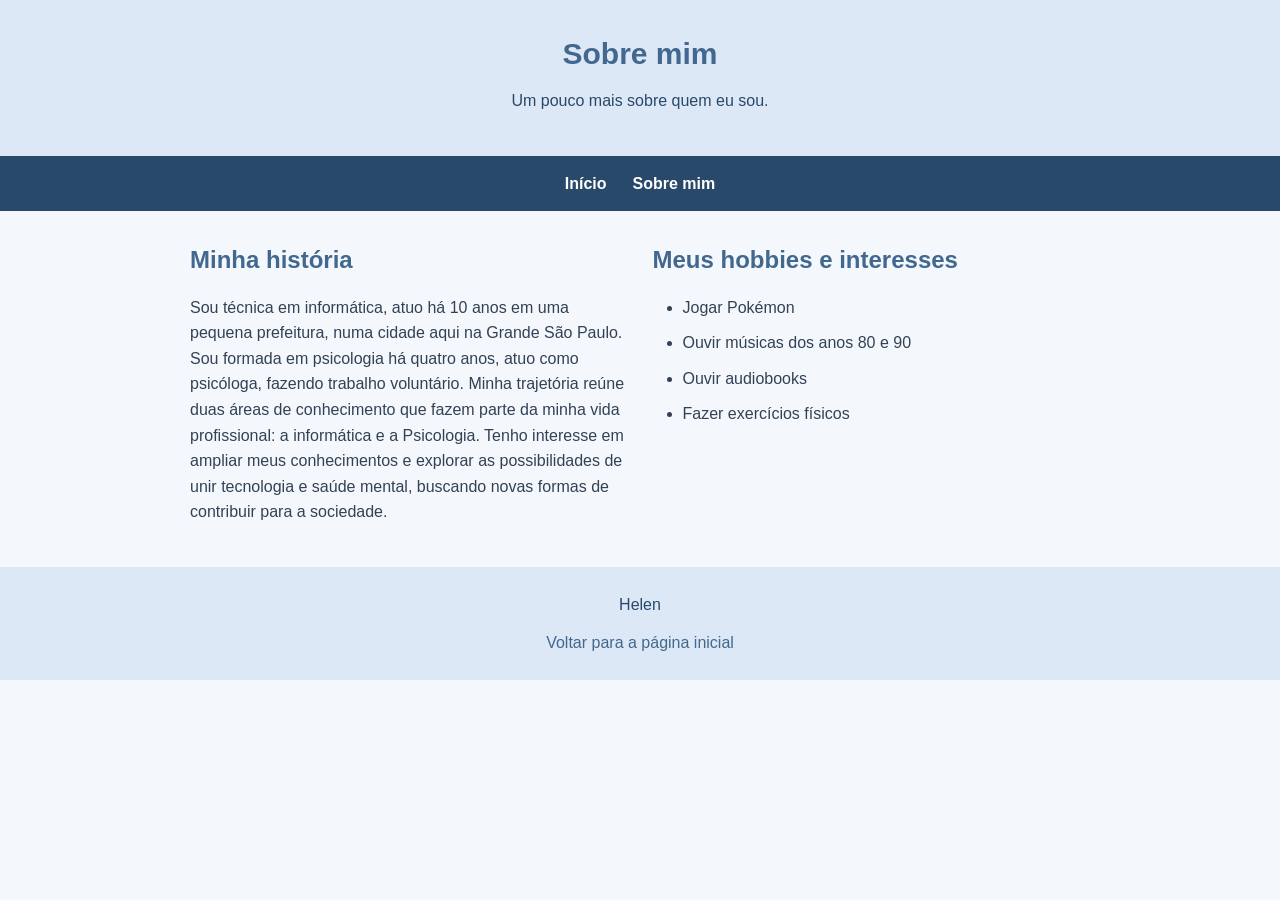
<file: paginapessoal/index.html>
<!DOCTYPE html>
<html lang="pt-br">

<head>
    <meta charset="UTF-8">
    <meta name="viewport" content="width=device-width, initial-scale=1.0">
    <title>Sobre Mim</title>

    <link rel="stylesheet" href="style.css">

    <style>
        body {
            background-color: #f4f8fc;
            color: #334155;
        }

        header, footer {
            background-color: #dce8f5;
            color: #29496b;
        }

        h1, h2 {
            color: #42688f;
        }

        a {
            color: #42688f;
        }
    </style>
</head>

<body>

    <header>
        <h1>Sobre mim</h1>
        <p>Um pouco mais sobre quem eu sou.</p>
    </header>

    <nav>
        <a href="index.html">Início</a>
        <a href="sobre.html">Sobre mim</a>
    </nav>

    <main>
        <section>
            <h2>Minha história</h2>
            <p>
                Sou técnica em informática, atuo há 10 anos em uma pequena prefeitura,
                numa cidade aqui na Grande São Paulo. Sou formada em psicologia há
                quatro anos, atuo como psicóloga, fazendo trabalho voluntário.
                Minha trajetória reúne duas áreas de conhecimento que fazem parte
                da minha vida profissional: a informática e a Psicologia. Tenho
                interesse em ampliar meus conhecimentos e explorar as possibilidades
                de unir tecnologia e saúde mental, buscando novas formas de contribuir
                para a sociedade.
            </p>
        </section>

        <section id="interesses">
            <h2>Meus hobbies e interesses</h2>
            <ul>
                <li>Jogar Pokémon</li>
                <li>Ouvir músicas dos anos 80 e 90</li>
                <li>Ouvir audiobooks</li>
                <li>Fazer exercícios físicos</li>
            </ul>
        </section>
    </main>

    <footer>
        <p>Helen</p>
        <a href="index.html">Voltar para a página inicial</a>
    </footer>

</body>
</html>
</file>
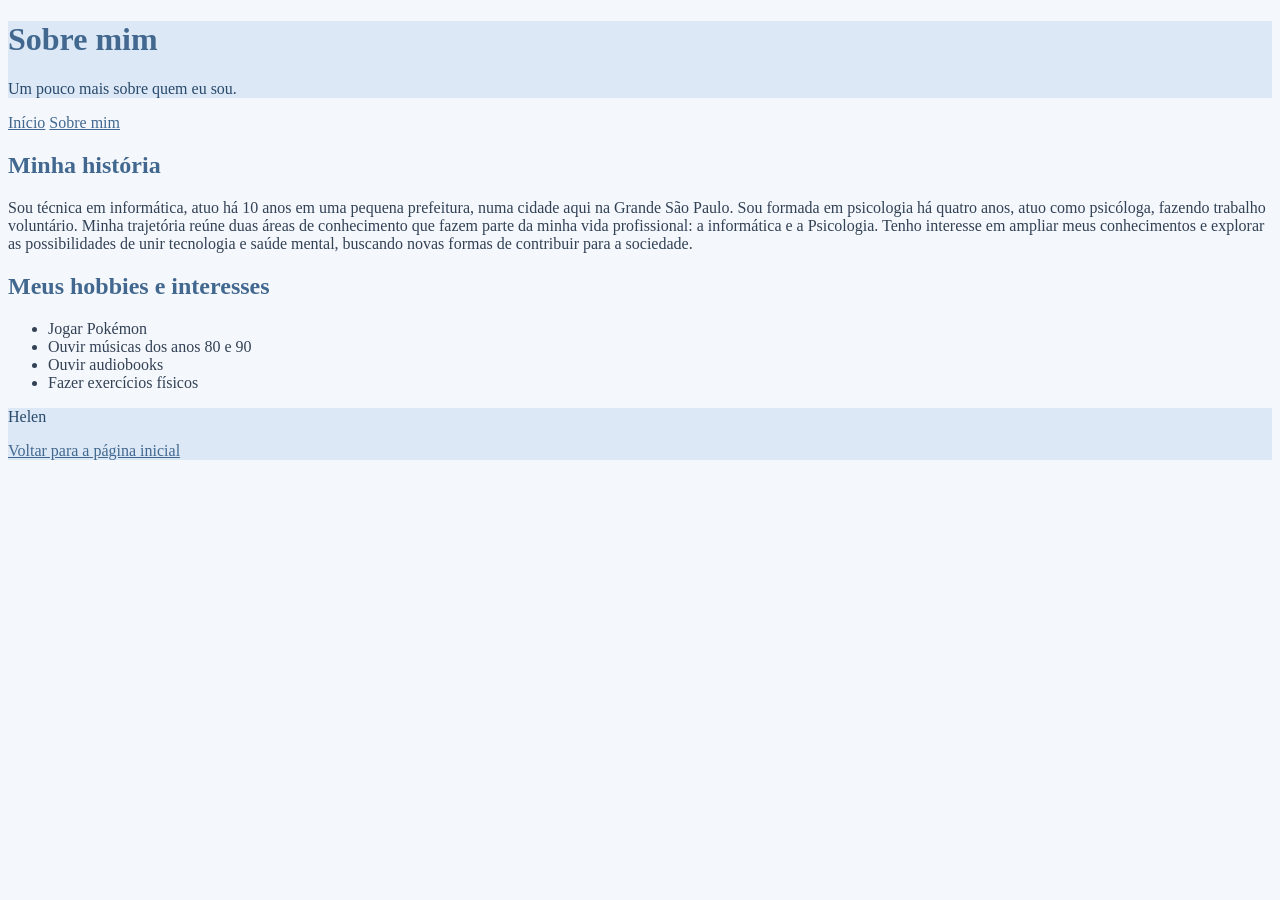
<file: paginapessoal/sobre.html>
<!DOCTYPE html>
<html lang="pt-br">
<head>
    <meta charset="UTF-8">
    <title>Sobre Mim</title>
    <style>
        body {
            background-color: #f4f8fc;
            color: #334155;
        }

        header, footer {
            background-color: #dce8f5;
            color: #29496b;
        }

        h1, h2 {
            color: #42688f;
        }

        a {
            color: #42688f;
        }
    </style>
</head>

<body>

    <header>
        <h1>Sobre mim</h1>
        <p>Um pouco mais sobre quem eu sou.</p>
    </header>

    <nav>
        <a href="index.html">Início</a>
        <a href="sobre.html">Sobre mim</a>
    </nav>

    <main>
        <section>
            <h2>Minha história</h2>
            <p> Sou técnica em informática,  atuo há 10 anos em  uma pequena prefeitura, numa cidade aqui na Grande São Paulo. Sou formada em psicologia há quatro anos, atuo como psicóloga, fazendo trabalho voluntário.
Minha trajetória reúne duas áreas de conhecimento que fazem parte da minha vida profissional: a informática e a Psicologia. Tenho interesse em ampliar meus conhecimentos e explorar as possibilidades de unir tecnologia e saúde mental, buscando novas formas de contribuir para a sociedade.</p>
        </section>

         <section id="interesses">
            <h2>Meus hobbies e interesses</h2>
            <ul>
                <li>Jogar Pokémon</li>
                <li>Ouvir músicas dos anos 80 e 90</li>
                <li>Ouvir audiobooks</li>
                <li>Fazer exercícios físicos</li>
            </ul>
        </section>
    </main>

    <footer>
        <p>Helen</p>
        <a href="index.html">Voltar para a página inicial</a>
    </footer>

</body>
</html>
</file>
<file: paginapessoal/style.css>
/* CONFIGURAÇÕES GERAIS */

* {
    margin: 0;
    padding: 0;
    box-sizing: border-box;
}

body {
    background-color: #f4f8fc;
    color: #334155;
    font-family: Arial, sans-serif;
    line-height: 1.6;

    display: grid;
    grid-template-columns: 1fr;
}

/* CABEÇALHO */

header {
    background-color: #dce8f5;
    color: #29496b;
    text-align: center;
    padding: 1.875rem;
    grid-column: 1;
}

h1 {
    color: #42688f;
    font-size: 1.875rem;
    margin-bottom: 0.625rem;
}

h2 {
    color: #42688f;
    font-size: 1.5rem;
    margin-bottom: 0.9375rem;
}

/* MENU DE NAVEGAÇÃO */

nav {
    background-color: #29496b;
    text-align: center;
    padding: 0.9375rem;
    grid-column: 1;

    display: flex;
    justify-content: center;
    align-items: center;
    flex-wrap: wrap;
    gap: 0.625rem;
}

nav a {
    color: white;
    text-decoration: none;
    margin: 0 0.5rem;
    font-weight: bold;
}

nav a:hover {
    color: #b9d7f2;
    text-decoration: underline;
}

/* CONTEÚDO PRINCIPAL */

main {
    width: 85%;
    max-width: 56.25rem;
    margin: 1.875rem auto;

    display: grid;
    grid-template-columns: 1fr 1fr;
    gap: 1.5625rem;
}

/* SEÇÕES DA PÁGINA */

.secao {
    background-color: white;
    padding: 1.5625rem;
    margin-bottom: 1.5625rem;
    border: 1px solid #dce8f5;
    border-radius: 10px;
}

/* PARÁGRAFOS */

p {
    font-size: 1rem;
    margin-bottom: 0.75rem;
}

/* IMAGEM PESSOAL */

img {
    width: 200px;
    max-width: 100%;
    height: auto;
    border: 3px solid #42688f;
    border-radius: 10px;
    margin-top: 0.9375rem;
}

/* LISTA DE INTERESSES */

ul {
    padding-left: 1.875rem;
}

li {
    margin-bottom: 0.625rem;
}

/* TECNOLOGIAS E INTERESSES */

#tecnologias {
    grid-column: 1 / 3;
}

/* ORGANIZAÇÃO DOS CARTÕES COM GRID */

.container-cards {
    display: grid;
    grid-template-columns: 1fr 1fr;
    gap: 1.25rem;
}

/* CARTÕES COM FLEXBOX */

.card {
    display: flex;
    flex-direction: column;
    justify-content: space-between;
    gap: 0.75rem;
    min-width: 0;
}

/* TAGS COM FLEXBOX */

.tags {
    display: flex;
    flex-direction: row;
    align-items: center;
    flex-wrap: wrap;
    gap: 0.5rem;
}

/* RODAPÉ */

footer {
    background-color: #dce8f5;
    color: #29496b;
    text-align: center;
    padding: 1.5625rem;
    grid-column: 1;
}

footer a {
    color: #42688f;
    text-decoration: none;
    margin: 0 0.625rem;
    display: inline-block;
}

footer a:hover {
    color: #17365d;
    text-decoration: underline;
}

/* RESPONSIVIDADE PARA CELULARES */

@media screen and (max-width: 600px) {

    header {
        padding: 1.25rem 0.75rem;
    }

    h1 {
        font-size: 1.5rem;
    }

    h2 {
        font-size: 1.25rem;
    }

    nav {
        padding: 0.75rem;
    }

    nav a {
        margin: 0 0.25rem;
    }

    main {
        width: 92%;
        margin: 1.25rem auto;

        grid-template-columns: 1fr;
        gap: 0.9375rem;
    }

    .secao {
        padding: 1rem;
        margin-bottom: 0.9375rem;
    }

    #tecnologias {
        grid-column: 1;
    }

    .container-cards {
        grid-template-columns: 1fr;
    }

    img {
        max-width: 100%;
    }

    footer {
        padding: 1.25rem 0.75rem;
    }

    footer a {
        margin: 0.25rem 0.375rem;
    }
}
</file>
